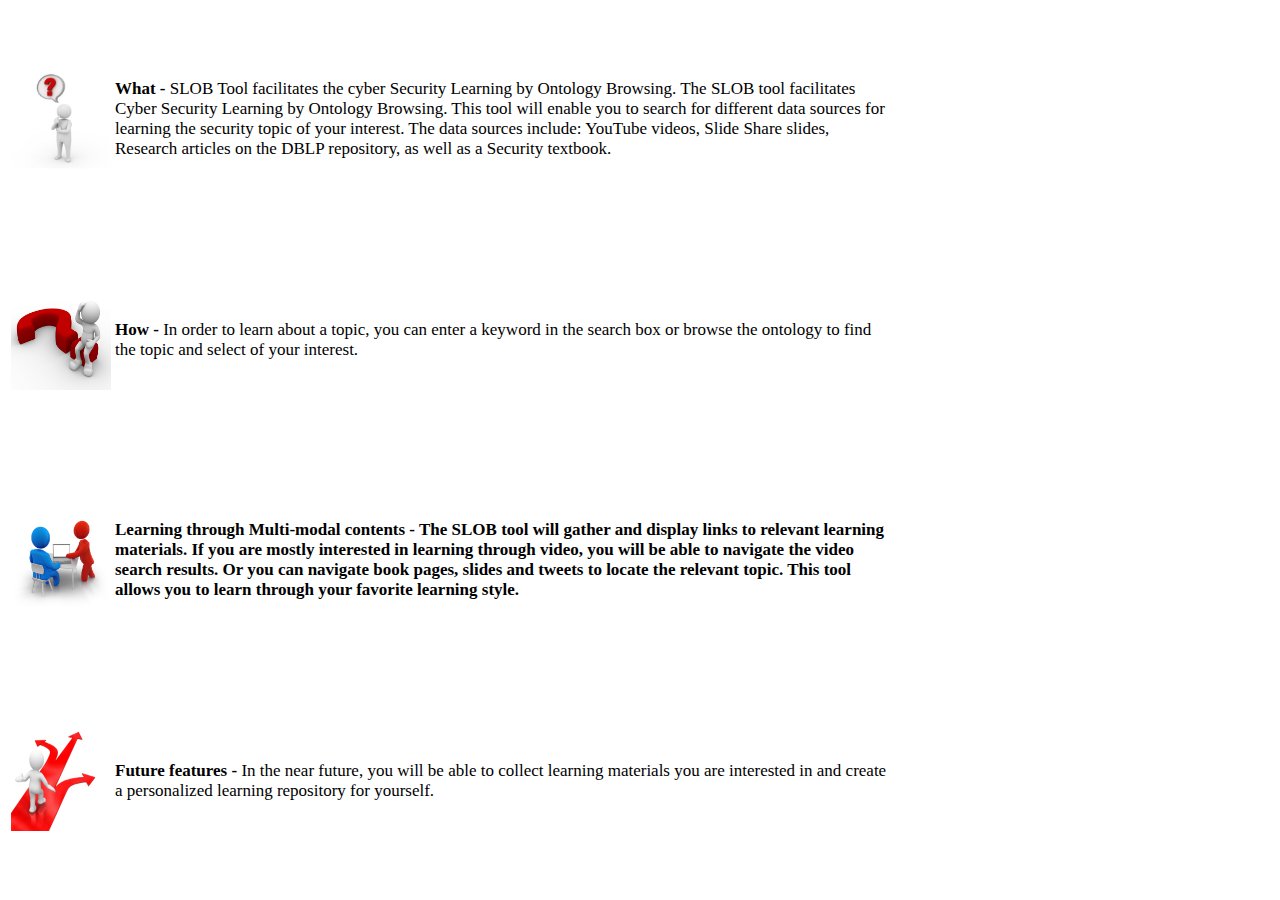
<file: about.html>
<html>
	<head>
		<title>About</title>
	</head>
	<body>
		<table border="0" style="width: 70%; height: 100%; ">
<tr ><td><img alt="" src="img/What.jpg" width="100px" height="100px"> </td> <td style="font-size: 17px;"><b>What - </b>SLOB Tool facilitates the cyber Security Learning by Ontology Browsing.
The SLOB tool facilitates Cyber Security Learning by Ontology Browsing. This tool will enable you
to search for different data sources for learning the security topic of your interest. The data sources 
include: YouTube videos, Slide Share slides, Research articles on the DBLP repository, as well as a 
Security textbook.
</td></tr>
<tr><td><img alt="" src="img/How.png" width="100px" height="100px"></td><td  style="font-size: 17px;"><b>How - </b>In order to learn about a topic, you can enter a keyword in the search box or browse the
ontology to find the topic and select of your interest.</td></tr>
<tr><td><img alt="" src="img/LearnMultiModule.jpg" width="100px" height="100px"></td><td  style="font-size: 17px;"><b>Learning through Multi-modal contents - The SLOB tool will gather and display links to relevant 
learning materials. If you are mostly interested in learning through video, you will be able to navigate 
the video search results. Or you can navigate book pages, slides and tweets to locate the relevant topic. 
This tool allows you to learn through your favorite learning style.
</td></tr>
<tr><td><img alt="" src="img/FuturePlan.jpg" width="100px" height="100px"></td><td  style="font-size: 17px;"><b >Future features - </b>In the near future, you will be able to collect learning materials you are
interested in and create a personalized learning repository for yourself.
</td></tr>
</table>
	</body>
</html>
</file>
